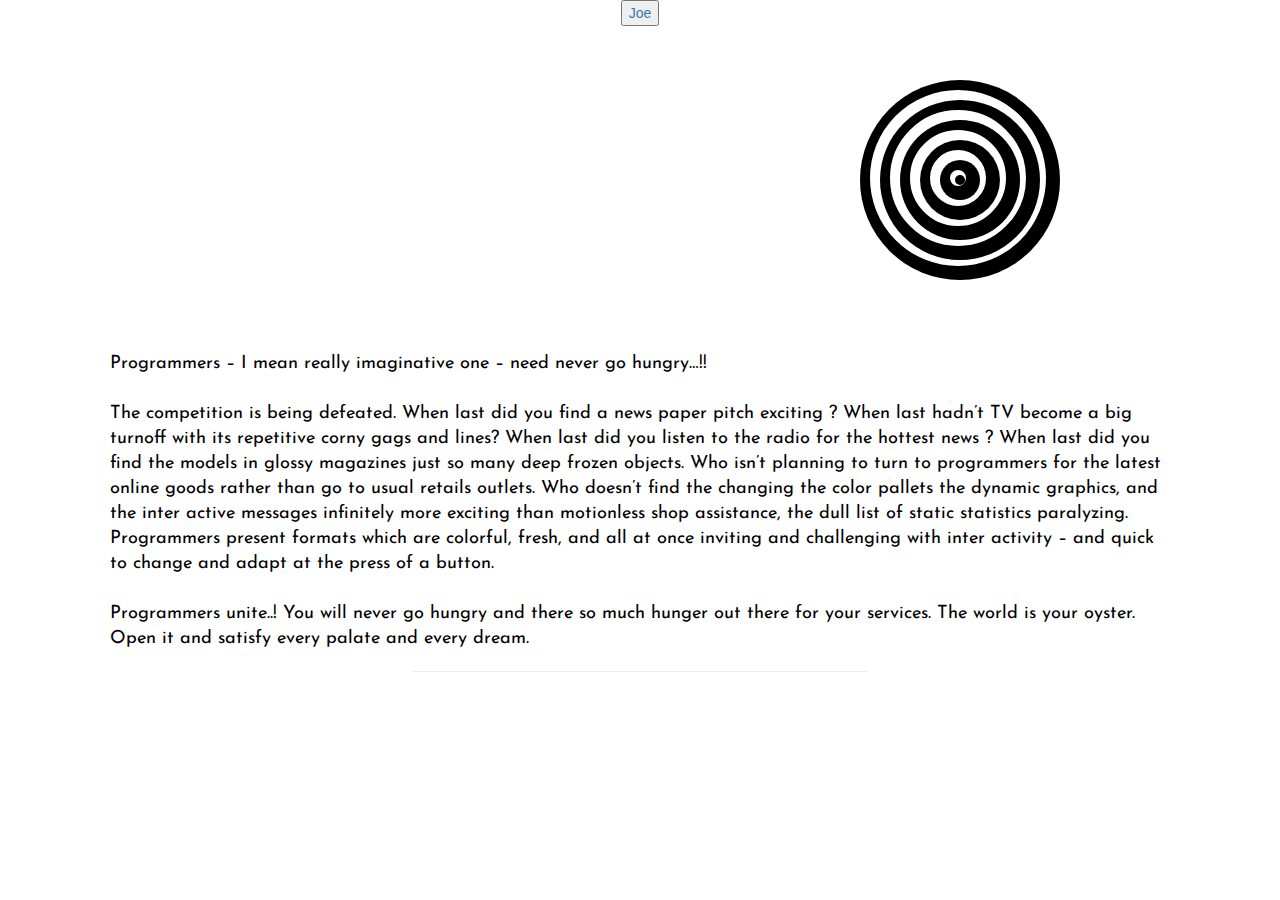
<file: public/MD.html>
<!DOCTYPE html>
<html>
  <head>
    <meta charset="utf-8">
    <link rel="stylesheet" href="md.css">
    <link rel="stylesheet" href="JoeCss.css">
    <link rel="stylesheet" href="https://maxcdn.bootstrapcdn.com/bootstrap/3.3.7/css/bootstrap.min.css">
   <link href="https://fonts.googleapis.com/css?family=Josefin+Sans" rel="stylesheet">
   <link href="https://fonts.googleapis.com/css?family=Poppins" rel="stylesheet">
    <title>md</title>
  </head>
  <body>

<nav>

<center>
  <button>
    <a href="index.html">Joe</a>
  </button>
</center>
</nav>






<span>
<strong>
    <div id="eat">EAT</div>
    <div id="sleep">SLEEP</div>
    <div id="code">{CODE}</div>
    <div id="repeat">REPEAT</div>
    <div> </div>
    <div></div>
    <div></div>
    <div></div>
    <div></div>
    <div></div>
    <div></div>

</strong>
</span>

<section class="container">
    <p class="programmer">
<br>
  Programmers – I mean really imaginative one – need never go hungry…!!
<br>

<br>

  The competition is being defeated. When last did you find a news paper pitch exciting ? When last hadn’t TV become a big turnoff with its repetitive corny gags and lines? When last did you listen to the radio for the hottest news ?
  When last did you find the models in glossy magazines just so many deep frozen objects. Who isn’t planning to turn to programmers for the latest online goods rather than go to usual retails outlets. Who doesn’t find the changing the color pallets the dynamic graphics, and the inter active messages infinitely more exciting than motionless shop assistance, the dull list of static statistics paralyzing. Programmers present formats which are colorful, fresh, and all at once inviting and challenging with inter activity – and quick to change and adapt at the press of a button.
  <br>
  <br>
  Programmers unite..!  You will never go hungry and there so much hunger out there for your services. The world is your oyster. Open it and satisfy every palate and every dream.


    </p>
    <hr width="40%">

</section>










<script src="https://code.jquery.com/jquery-3.2.1.min.js" integrity="sha256-hwg4gsxgFZhOsEEamdOYGBf13FyQuiTwlAQgxVSNgt4="crossorigin="anonymous"></script>

<script type="text/javascript" src="https://maxcdn.bootstrapcdn.com/bootstrap/3.3.7/js/bootstrap.min.js"></script>
  </body>
</html>
</file>
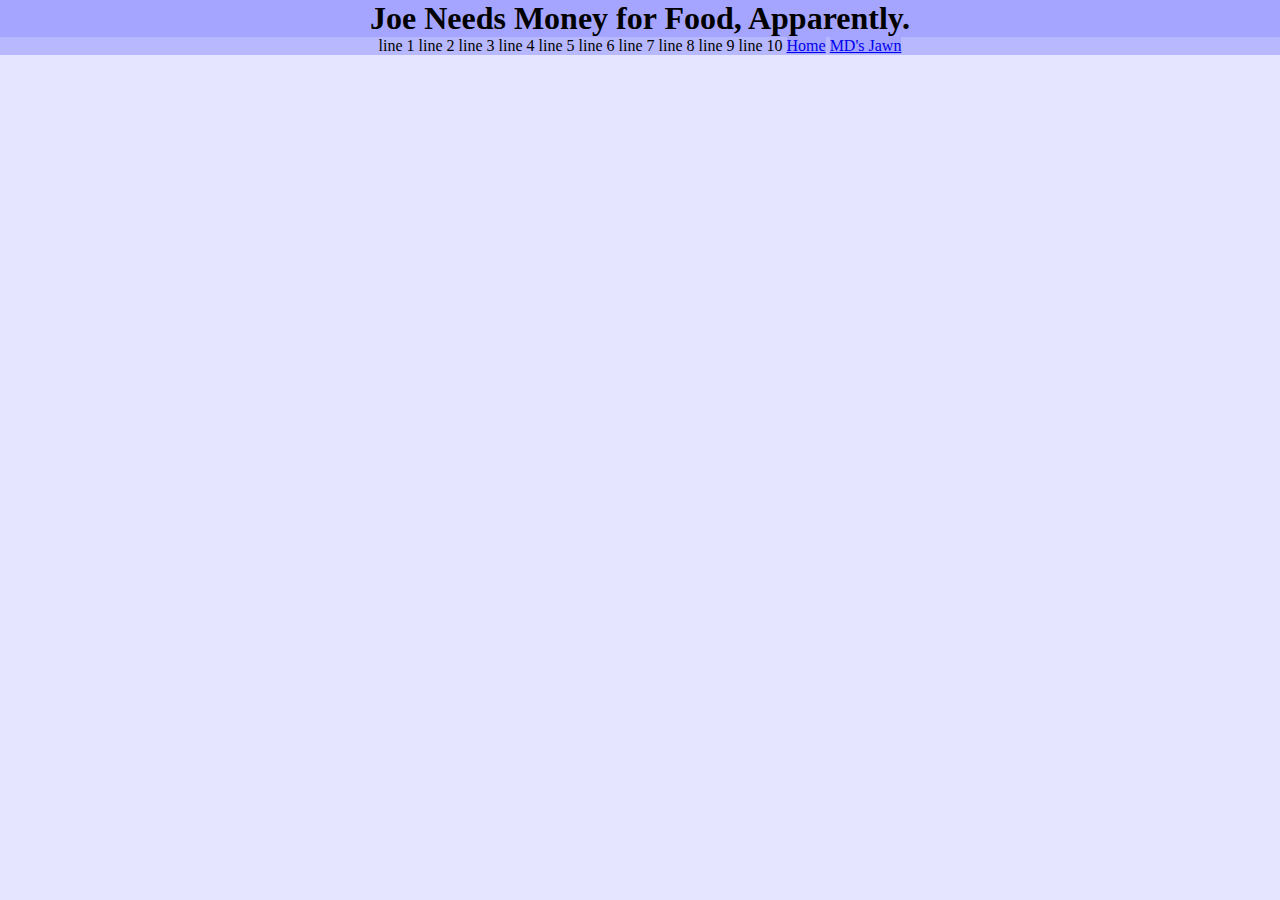
<file: public/patrick.html>
<!DOCTYPE html>
<html>
<head>
  <meta charset="utf-8">
  <title>patrick</title>
  <link rel="stylesheet" href="css/main.css">
</head>

<body>
  <div class="center">
    <h1>Joe Needs Money for Food, Apparently.</h1>
    line 1 line 2 line 3 line 4 line 5 line 6 line 7 line 8 line 9 line 10

    <a href="index.html">Home</a>
    <a href="MD.html">MD's Jawn</a>
  </div>
</body>


</html>
</file>
<file: public/md.css>
div {
  border-radius:50%;
  position:absolute;
  top:20%; left:75%;
}
div:nth-of-type(odd) { background:black; }
div:nth-of-type(even) { background:white; border:2px solid black; }
div:nth-of-type(11) {
  height:10px; width:10px;
  margin-top:-5px; margin-left:-5px;
  -webkit-animation:slide 5s ease-in-out infinite;
  animation:slide 5s ease-in-out infinite;
}
div:nth-of-type(10) {
  height:20px; width:20px;
  margin-top:-12px; margin-left:-12px;
  -webkit-animation:slide 5s -2.7s ease-in-out infinite;
  animation:slide 5s -2.7s ease-in-out infinite;
}
div:nth-of-type(9) {
  height:40px; width:40px;
  margin-top:-20px; margin-left:-20px;
  -webkit-animation:slide 5s -2.4s ease-in-out infinite;
  animation:slide 5s -2.4s ease-in-out infinite;
}
div:nth-of-type(8) {
  height:60px; width:60px;
  margin-top:-32px; margin-left:-32px;
  -webkit-animation:slide 5s -2.1s ease-in-out infinite;
  animation:slide 5s -2.1s ease-in-out infinite;
}
div:nth-of-type(7) {
  height:80px; width:80px;
  margin-top:-40px; margin-left:-40px;
  -webkit-animation:slide 5s -1.8s ease-in-out infinite;
  animation:slide 5s -1.8s ease-in-out infinite;
}
div:nth-of-type(6) {
  height:100px; width:100px;
  margin-top:-52px; margin-left:-52px;
  -webkit-animation:slide 5s -1.5s ease-in-out infinite;
  animation:slide 5s -1.5s ease-in-out infinite;
}
div:nth-of-type(5) {
  height:120px; width:120px;
  margin-top:-60px; margin-left:-60px;
  -webkit-animation:slide 5s -1.2s ease-in-out infinite;
  animation:slide 5s -1.2s ease-in-out infinite;
}
div:nth-of-type(4) {
  height:140px; width:140px;
  margin-top:-72px; margin-left:-72px;
  -webkit-animation:slide 5s -0.9s ease-in-out infinite;
  animation:slide 5s -0.9s ease-in-out infinite;
}
div:nth-of-type(3) {
  height:160px; width:160px;
  margin-top:-80px; margin-left:-80px;
  -webkit-animation:slide 5s -0.6s ease-in-out infinite;
  animation:slide 5s -0.6s ease-in-out infinite;
}
div:nth-of-type(2) {
  height:180px; width:180px;
  margin-top:-92px; margin-left:-92px;
  -webkit-animation:slide 5s -0.3s ease-in-out infinite;
  animation:slide 5s -0.3s ease-in-out infinite;
}
div:nth-of-type(1) {
  height:200px; width:200px;
  margin-top:-100px; margin-left:-100px;
  -webkit-animation:slide 5s ease-in-out infinite;
  animation:slide 5s ease-in-out infinite;
}
@keyframes slide {
  0% { left:75% }
  50% { left:25%; }
  100% { left:75%; }
}
@-webkit-keyframes slide {
  0% { left:75% }
  50% { left:25%; }
  100% { left:75%; }
}

#eat{
  color:white;
  font-family:arial;
  font-size: 20px;
  font-style: none;
  padding-left: 70px;
  padding-top:20px;
}

 #sleep{
  font-style: none;
  color:red;
  font-family:arial;
  font-size: 18px;
  padding-left: 52px;
  padding-top:20px;

}
#code{
  color:yellow;
  font-family:arial;
  font-size: 16px;
  font-style: none;
  padding-left: 53px;
  padding-top: 20px;
}
#repeat{
  color:black;
  font-style: none;
  font-family:arial;
  font-size: 15px;
  padding-left: 42px;
  padding-top: 20px;
}


.programmer{
font-family: 'Josefin Sans', sans-serif;
color:black;
	font-size: 1.3em;
	line-height:25px;
	padding-top: 300px;
	padding-right: 40px;
	padding-left: 40px;
  padding-bottom: 0;

}
hr {
    margin-top: 20px;
    margin-bottom: 20px;
    border: 0;
    border-top: 5px solid black;
}

@media only screen and (max-width: 900px){

  #eat{
    color:orange;
    font-family:arial;
    font-size: 20px;
    font-style: none;
    padding-left:0;
    padding-top:20px;

  }
}

@media only screen and (max-width: 900px){

  #sleep{
    color:red;
    font-family:arial;
    font-size: 20px;
    font-style: none;
    padding-left:0;
    padding-top:20px;

  }
}

@media only screen and (max-width: 900px){

  #code{
    color:yellow;
    font-family:arial;
    font-size: 20px;
    font-style: none;
    padding-left:100px;
    padding-top:20px;

  }
}

@media only screen and (max-width: 900px){

  #repeat{
    color:YELLOWGREEN;
    font-family:arial;
    font-size: 20px;
    font-style: none;
    padding-left:100px;
    padding-top:50px;

  }
}
</file>
<file: public/JoeCss.css>
* {
    box-sizing: border-box;
}
.row::after {
    content: "";
    clear: both;
    display: table;
}
[class*="col-"] {
    float: left;
    padding: 15px;
}
html {
    font-family: "Lucida Sans", sans-serif;
}
.header {
    background-color: blue;
    color: #blue;
    padding: 15px;
}
.menu ul {
    list-style-type: none;
    margin: 0;
    padding: 0;
}
.menu li {
    padding: 8px;
    margin-bottom: 7px;
    background-color: blue;
    color: #ffffff;
    box-shadow: 0 2px 3px rgba(0,0,0,0.12), 0 2px 2px rgba(0,0,0,0.24);
}
.menu li:hover {
    background-color: #0099cc;
}
.aside {
    background-color: blue;
    padding: 15px;
    color: #ffffff;
    text-align: center;
    font-size: 14px;
    box-shadow: 0 2px 3px rgba(0,0,0,0.12), 0 2px 2px rgba(0,0,0,0.24);
}
.footer {
    background-color: blue;
    color: black;
    text-align: center;
    font-size: 12px;
    padding: 15px;
}
/* For mobile phones: */
[class*="col-"] {
  width: 100%;}
  @media only screen and (min-width: 480px) {
    /* For Phone: */
    .col-m-1 {width: 8.33%;}
    .col-m-2 {width: 16.66%;}
    .col-m-3 {width: 25%;}
    .col-m-4 {width: 33.33%;}
    .col-m-5 {width: 41.66%;}
    .col-m-6 {width: 50%;}
    .col-m-7 {width: 58.33%;}
    .col-m-8 {width: 66.66%;}
    .col-m-9 {width: 75%;}
    .col-m-10 {width: 83.33%;}
    .col-m-11 {width: 91.66%;}
    .col-m-12 {width: 100%;}
}
@media only screen and (min-width: 768px) {
    /* For tablets: */
    .col-m-1 {width: 8.33%;}
    .col-m-2 {width: 16.66%;}
    .col-m-3 {width: 25%;}
    .col-m-4 {width: 33.33%;}
    .col-m-5 {width: 41.66%;}
    .col-m-6 {width: 50%;}
    .col-m-7 {width: 58.33%;}
    .col-m-8 {width: 66.66%;}
    .col-m-9 {width: 75%;}
    .col-m-10 {width: 83.33%;}
    .col-m-11 {width: 91.66%;}
    .col-m-12 {width: 100%;}
}
@media only screen and (min-width: 992px) {
    /* For desktop: */
    .col-1 {width: 8.33%;}
    .col-2 {width: 16.66%;}
    .col-3 {width: 25%;}
    .col-4 {width: 33.33%;}
    .col-5 {width: 41.66%;}
    .col-6 {width: 50%;}
    .col-7 {width: 58.33%;}
    .col-8 {width: 66.66%;}
    .col-9 {width: 75%;}
    .col-10 {width: 83.33%;}
    .col-11 {width: 91.66%;}
    .col-12 {width: 100%;}
}
img {
   max-width: 100%;
}
</file>
<file: public/css/main.css>
* {
  box-sizing: border-box;
  margin: 0;
  background-color: rgba(0, 0, 255, 0.1);
}

.center {
  text-align: center;
}
</file>
